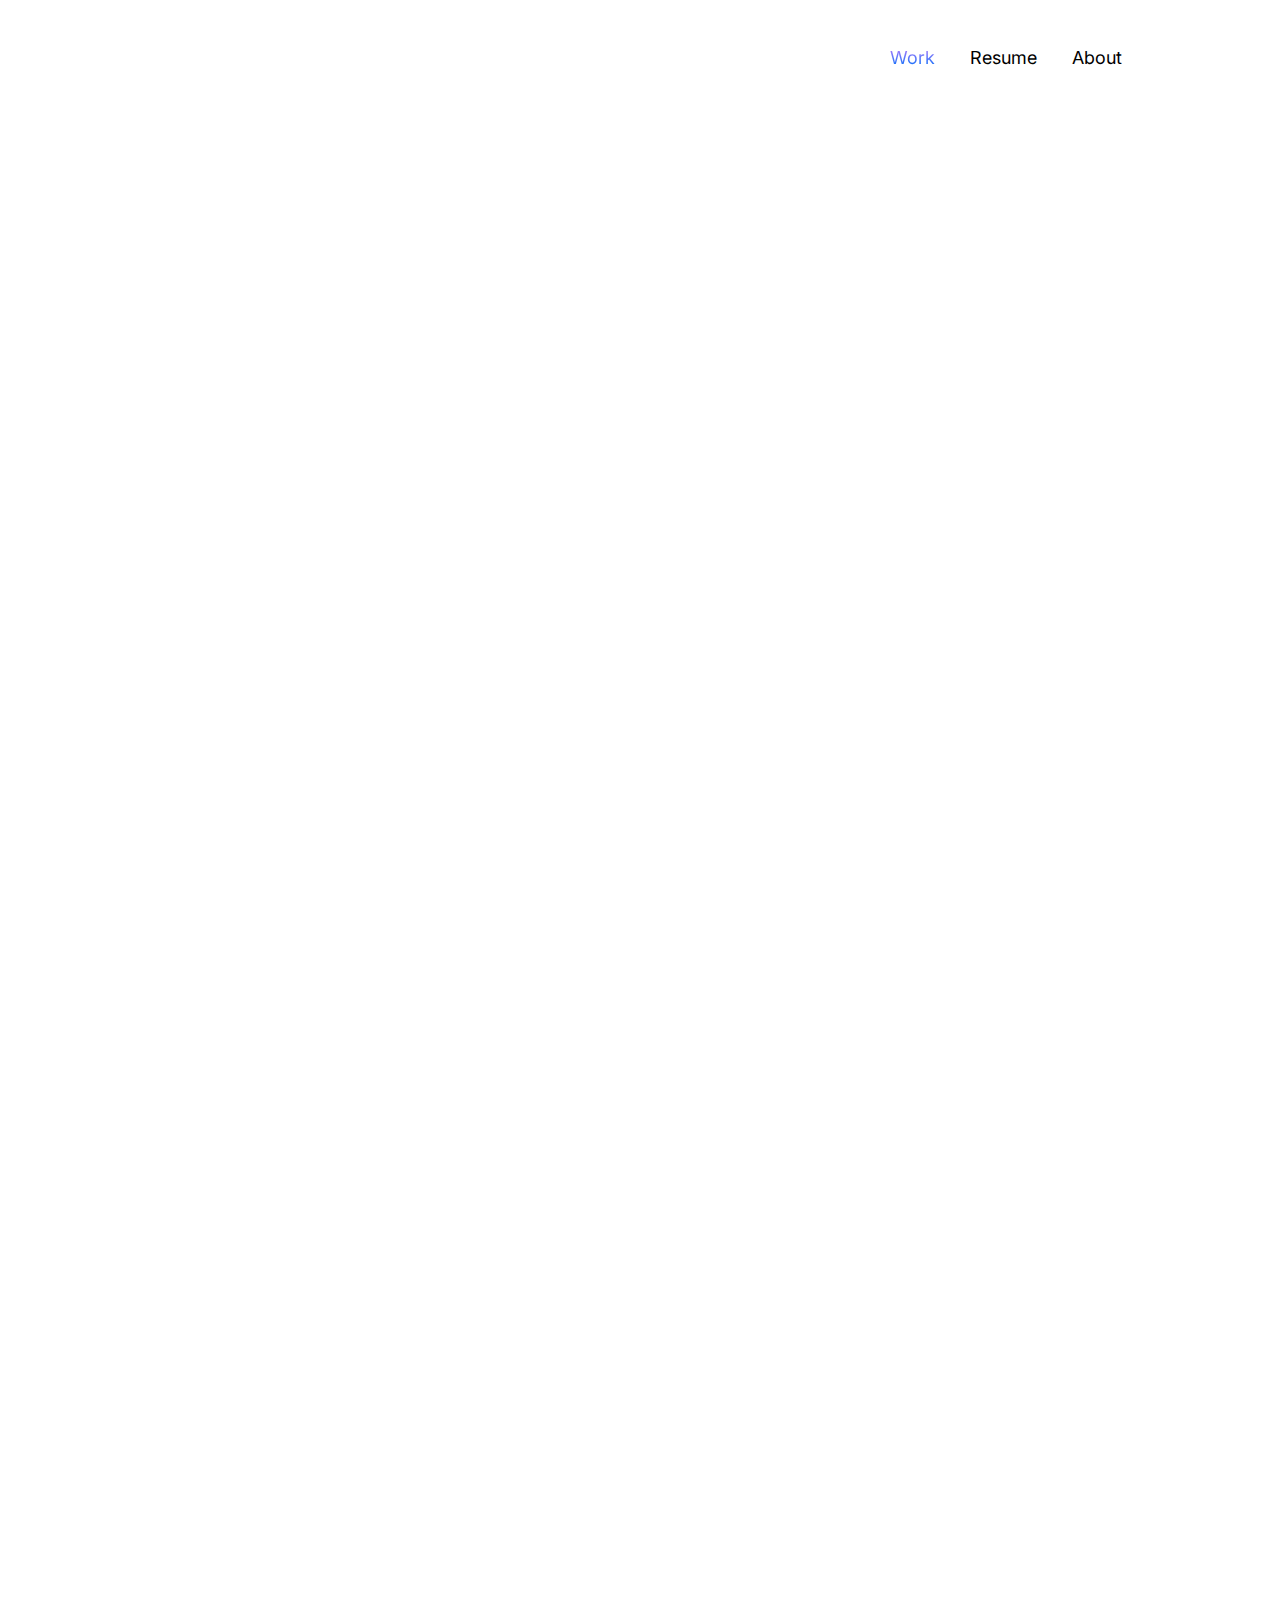
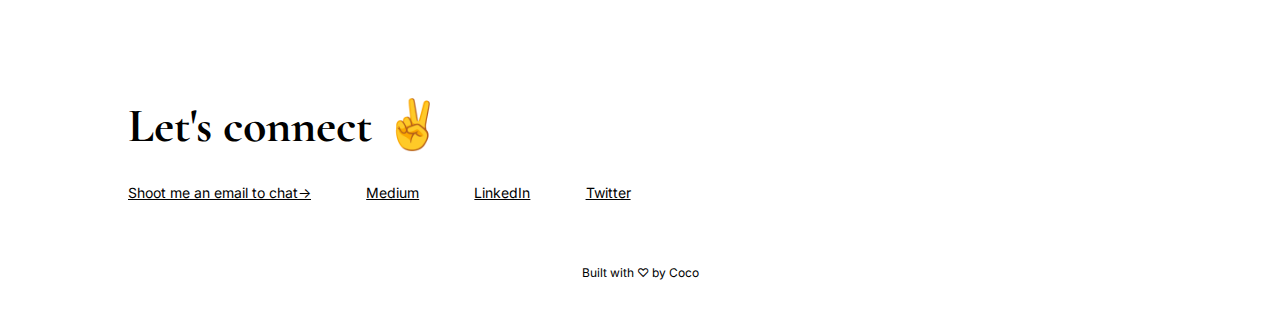
<file: index.html>
<!DOCTYPE html>
<html lang="en" dir="ltr">
  <head>
    <meta charset="utf-8">
    <meta name="viewport" content="width=device-width, initial-scale=1.0">
    <link rel="stylesheet" type="text/css" href="styles/site.css">
    <link rel="icon" type="image/png" href="assets/favicon.png">
    <!-- styling -->
    <link href='https://fonts.googleapis.com/css?family=Poppins' rel='stylesheet'>
    <link href='https://fonts.googleapis.com/css?family=Inter' rel='stylesheet'>
    <link rel="preconnect" href="https://fonts.gstatic.com">
    <link href="https://fonts.googleapis.com/css2?family=Cormorant+Garamond&display=swap" rel="stylesheet">


<!-- script -->
  <script src="https://d3js.org/d3.v5.min.js"></script>
    <script type="text/javascript" src="scripts/jquery-3.4.1.min.js"></script>
    <title>Kexin (Coco) Lou Portfolio</title>
  </head>
  <body>
    <header>
      <nav>
        <ul>
          <li><a href="index.html" class="active">Work</a></li>
          <li><a href="https://drive.google.com/file/d/1mbyfgyWyOI1SSSahzmKLrMURhKzPMpds/view?usp=drive_link">Resume</a></li>
          <li><a href="about.html">About</a></li>
        </ul>
      </nav>
    </header>

<main class="animated animatedFadeInUp fadeInUp">
  <br>
  <br>

  <div class="intro">
      <div class="intro-text">
        <h2> Hello, I am Coco. <span class="wave">👋</span></h2>
        <script type="text/javascript" src="scripts/typewriter.js"></script>
        <p>I translate ideas into engaging experiences that connect business goals with customers’ needs through storytelling.</p>
        <p>Crafting user-centric experience @ Microsoft &#127793;</p>
        <p>Discover my work about <a href="" class="typewrite" data-period="2000" data-type='[ "user acquisition", "product growth", "next-gen productivity tools"]'></a></p>
      </div>
      <img src="assets/intro-doodle.png" class="small_img" alt="doodle">
      </div>

  <br>

  <!-- row 1 -->
  <ul class="thumbnail-grid">
    <!-- project 1 -->
    <div class="container-left">
      <a href="copilot-acquisition.html" class="project">
          <img class="thumbnail" src="assets/thumbnail/copilot-thumbnail.png" alt="Copilot">
        <div class="proj_descript">
          <h3>Copilot Acquisition</h3>
          <h4>Design, Research, Strategy | July 2023 - Present</h4>
          <p>Zero to one Copilot upsell and acquisition strategies</p>
      </div>
    </div>
      <!-- project 2 -->
      <div class="container-right">
        <a href="m365-acquisition.html" class="project">
            <img class="thumbnail" src="assets/thumbnail/m365-thumbnail.png" alt="Microsoft 365">
          <div class="proj_descript">
            <h3>Microsoft 365 Upsell</h3>
            <h4>Design, Research, Strategy | Mar 2022 - Present</h4>
            <p>Microsoft 365 acquisition strategies, brand awareness education</p>
        </div>
      </div>

  </ul>

  <!-- row 2 -->
  <ul class="thumbnail-grid">
    <!-- project 3 -->
    <div class="container-left">
      <a href="dynamic-ui.html" class="project">
          <img class="thumbnail" src="assets/thumbnail/dynamicui-thumbnail.png" alt="Dynamic UI">
        <div class="proj_descript">
          <h3>Reimgaine Modern Productivity Tool </h3>
          <h4>Visual, Prototype, Vision | Oct 2023</h4>
          <p>Adapting our component to customer needs across Microsoft 365 suite</p>
      </div>
    </div>
      <!-- project 4 -->
      <div class="container-right">
        <a href="microsoft-internship.html" class="project">
            <img class="thumbnail" src="assets/thumbnail/microsoft-thumbnail.png" alt="Microsoft Internship">
          <div class="proj_descript">
            <h3>Microsoft Internship</h3>
            <h4>UX Design Intern | Summer 2021</h4>
            <p>Help Microsoft 365 new users get the most out of their subscriptions</p>
        </div>
        </a>
      </div>
  </ul>

  <br>

</main>


<!-- back to top -->
<button onclick="topFunction()" id="myBtn" type="button" name="button" style="display:block">&#8593;</button>
  <script src="scripts/scrolltop.js"></script>

<footer>
<h2>Let's connect &#9996;</h2>
<p class="contact">
  <a href="mailto:kl824@cornell.edu?subject=Hello">Shoot me an email to chat&#8594;</a>
  <a href="https://medium.com/@kl824">Medium</a>
  <a href="https://www.linkedin.com/in/kexin-coco-lou-573583138/">LinkedIn</a>
  <a href="https://twitter.com/kexinlou99">Twitter</a>
</p>
<br>
<p class="footnote">Built with ♡ by Coco</p>
</footer>
  </body>
</html>
</file>
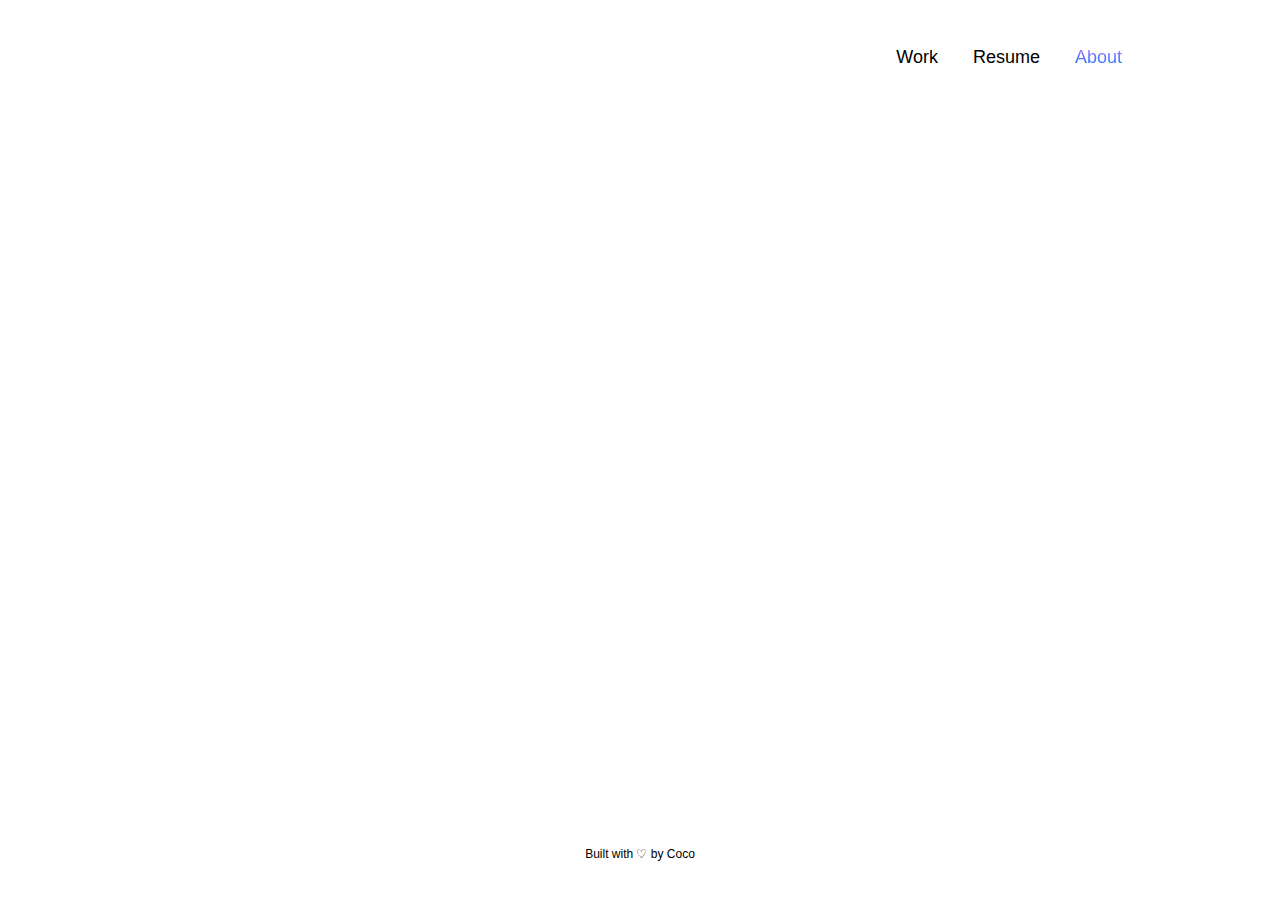
<file: about.html>
<!DOCTYPE html>
<html lang="en" dir="ltr">
  <head>
    <meta charset="utf-8">
    <meta name="viewport" content="width=device-width, initial-scale=1.0">
    <link rel="stylesheet" type="text/css" href="styles/site.css">
    <link rel="icon" type="image/png" href="assets/favicon.png">
    <!-- styling -->
    <link href='https://fonts.googleapis.com/css?family=Poppins' rel='stylesheet'>
    <link rel="preconnect" href="https://fonts.gstatic.com">
    <link href="https://fonts.googleapis.com/css2?family=Cormorant+Garamond&display=swap" rel="stylesheet">


<!-- script -->
  <script src="https://d3js.org/d3.v5.min.js"></script>
    <script type="text/javascript" src="scripts/jquery-3.4.1.min.js"></script>
    <title>Kexin (Coco) Lou Portfolio</title>
  </head>
  <body>
    <header>
      <nav>
        <ul>
          <li><a href="index.html">Work</a></li>
          <li><a href="https://drive.google.com/file/d/1nQSWFPr5CbkCXzYKeKAHpp2pY6eLo6oN/view?usp=sharing">Resume</a></li>
          <li><a href="about.html"  class="active">About</a></li>
        </ul>
      </nav>
    </header>

<main class="animated animatedFadeInUp fadeInUp">
  <div class="about-content">
    <figure>
        <img class="about-img" src="assets/about.jpg" alt="Kexin Lou">
        <figcaption>📸 in Honolulu, Hawaii</figcaption>
    </figure>

    <div class="about">
      <h3>Aloha! <span class="wave">👋</span></h3>
      <p>Nice to meet you! I'm a designer at Microsoft Office Growth team with 2+ yoe in user acquisition, product growth and monetization. Prior joining Microsoft, I graduated from Cornell University with a B.S. and Master's in Information Science (concentration in data science and UX). </p>
      <p>I started as a pre-law major in college and fell in love with design after taking a product design class. I find joy in designing digital experience that solves challenging problems and drives business impact.</p>
      <p>When I am not iterating on Figma, you can find me experiment new recipes, work out, and explore the beautiful nature in the Pacific Northwest. </p>
      <p>Feel free to reach me out at kl824@cornell.edu and grab (virtual) coffee with me!</p>
      <div class="about-contact">
        <a href="index.html">view projects</a>
        <a href="https://drive.google.com/file/d/1nQSWFPr5CbkCXzYKeKAHpp2pY6eLo6oN/view?usp=sharing">view resume</a>
      </div>
    </div>

  </div>
</main>


<!-- back to top -->
<button onclick="topFunction()" id="myBtn" type="button" name="button" style="display:block">&#8593;</button>
  <script src="scripts/scrolltop.js"></script>
  <footer>
  <p class="footnote">Built with ♡ by Coco</p>
  </footer>
  </body>
</html>
</file>
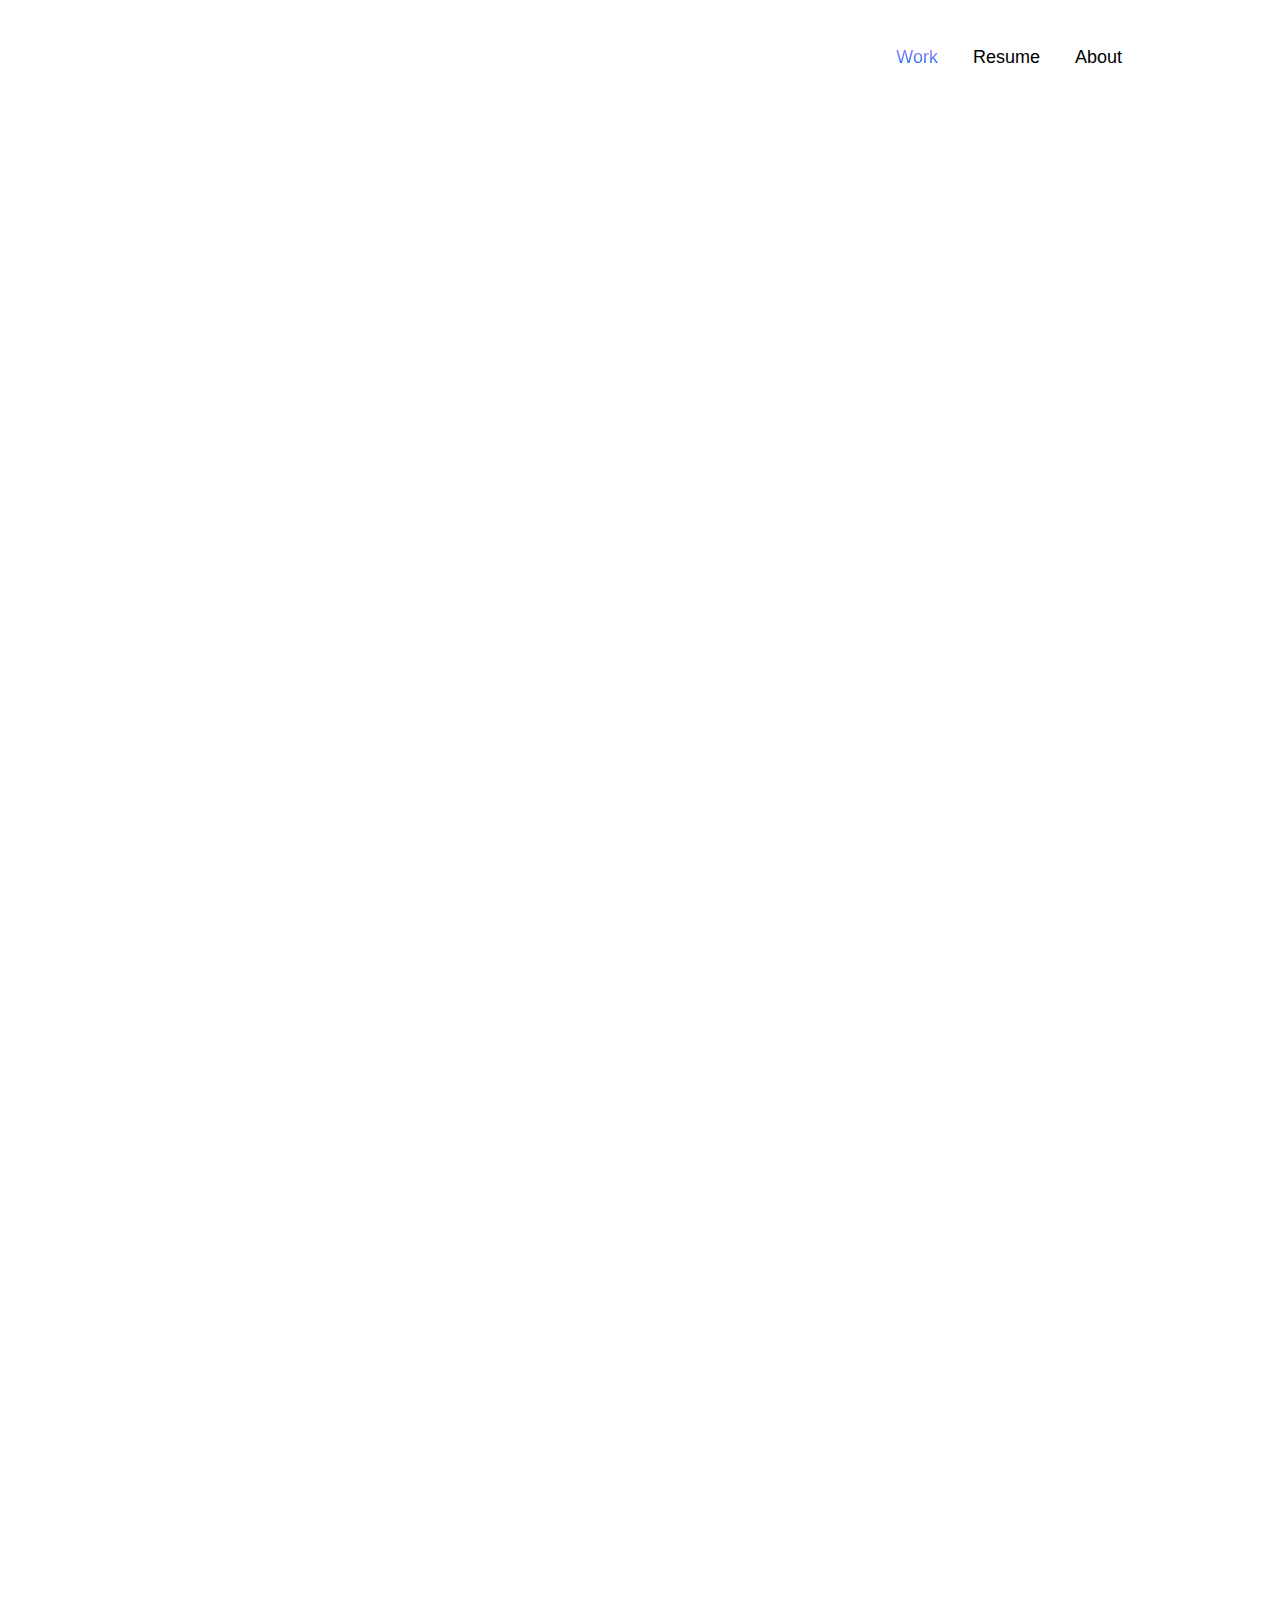
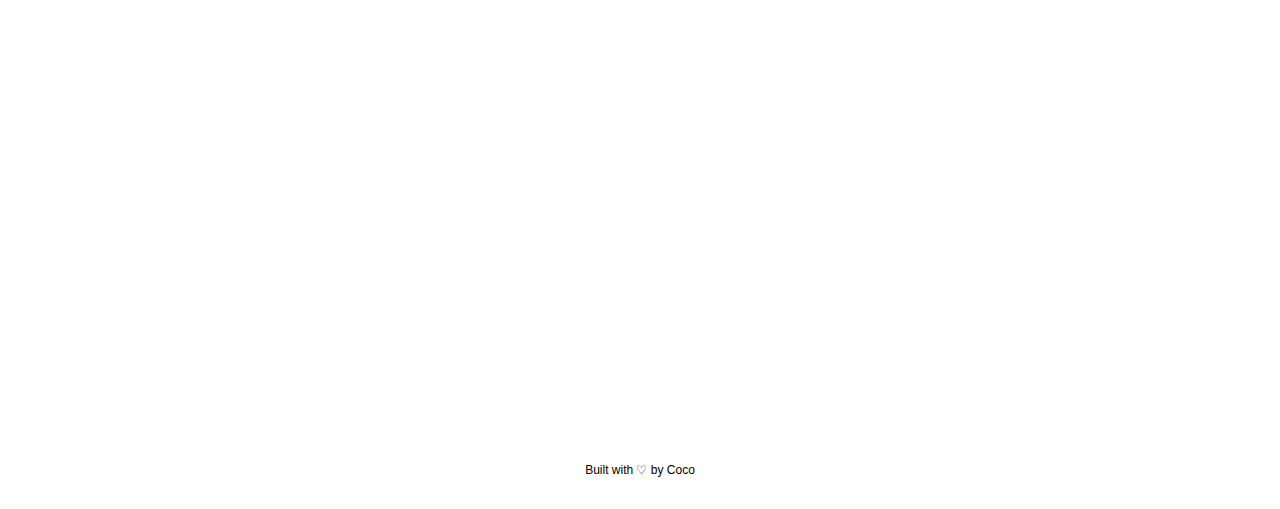
<file: fitm8.html>
<!DOCTYPE html>
<html lang="en" dir="ltr">
  <head>
    <meta charset="utf-8">
    <meta name="viewport" content="width=device-width, initial-scale=1.0">
    <link rel="stylesheet" type="text/css" href="styles/site.css">
    <link rel="icon" type="image/png" href="assets/favicon.png">
    <link href='https://fonts.googleapis.com/css?family=Poppins' rel='stylesheet'>
    <link href="https://fonts.googleapis.com/css2?family=Caveat&display=swap" rel="stylesheet">
    <title>Fit.M8 - Kexin (Coco) Lou Portfolio</title>
  </head>
  <body>
    <header>
      <nav>
        <ul>
          <li><a href="index.html"  class="active">Work</a></li>
          <li><a href="https://drive.google.com/file/d/1nQSWFPr5CbkCXzYKeKAHpp2pY6eLo6oN/view?usp=sharing">Resume</a></li>
          <li><a href="about.html">About</a></li>
        </ul>
      </nav>
    </header>
    <main class="project_page animated animatedFadeInUp fadeInUp">
<div class="brief">
  <img src="assets/fitm8/cover.png" alt="cover image" class="brief_img">
  <div class="brief_txt_fit">
    <span class="accent-fit"><h1>Fit.M8</h1></span>
    <p><strong>Overview</strong>: I was a UX/UI design intern at Fit.M8, a social fitness app that helps college students stay fit in a supportive community.</p>
    <p><strong>Role</strong>: UX Design, UX Research, Visual Design</p>
    <p><strong>Tool Kits</strong>: Balsamiq, Figma</p>
    <p><strong>Timeline</strong>: Jun 2020 - Aug 2020 </p>
    <p><strong>Team</strong>: 4 programmers, 3 designers, 2 product managers</p>
    <p><strong> Outcome</strong>: shipped high-fi prototype &#127881;</p>

  </div>
</div>
<hr>
<br>
<h2>00. Project Summary</h2>
<div class="summary">
  <img src="assets/fitm8/outcome2.gif" alt="Solution" class="project_img_fit">
  <div class="summary_txt">
    <p><strong>Problem</strong></p>
    <p>College students want to stay motivated to work out and discover gym partners who share the same goals, habits and interests. However, their <span class="accent-fit">fitness network is small</span> and it’s easy to <span class="accent-fit">lose motivation</span> or accountability..</p>
    <br>
    <h3>How might we expand college students’ fitness network and keep them accountable? </h3>
    <br>
    <p><strong>Solution</strong></p>
    <p>A social fitness app that helps college students discover and work out with ideal gym partners.</p>
  </div>
</div>
<br>
<h2>01. Research</h2>
<p><strong>Surveys & User Interviews</strong> </p>
<p>To understand college students’ current problem with keeping up their workout routine, the design team sent over 100 surveys and conducted 20+ interviews. We collected responses and created an affinity diagram to synthesize our key insights.</p>
<img src="assets/fitm8/affinity-diagram.png" alt="Affinity Diagram" class="medium_img">
<br>
<img src="assets/fitm8/key-finding.png" alt="Key Finding" class="medium_img">
<br>
<p><strong>Competitive research</strong> </p>
<p>Then I looked into popular fitness apps in the current market and examined those apps in two dimensions - the degree of personalization and community belonging.  Most fitness apps are <span class="accent-fit">tedious to use</span> and <span class="accent-fit">don’t provide enough motivation</span> in a supportive community.</p>
<img src="assets/fitm8/competitive-analysis.png" alt="Market Research" class="medium_img">
<p><strong>Key insights</strong></p>
<ul>
  <li>Users want to hold themselves accountable by working out with others</li>
  <li>College students typically have small fitness network and have hard tie finding workout partners</li>
  <li>Users prefer working out with somone who share similar workout interests at same skill levels</li>
</ul>
<br>
<h2>02. Ideation</h2>
<p> <strong>Design goal</strong> </p>
<p>After we synthesized key insights from research, we defined our design goals:</p>
<h3>How might we make the discovering process efficient and fun?</h3>
<p><strong>User flow</strong></p>
<p>Before we turned our ideas into visual layouts, we first listed the features / functions thta should be included in the user flow to meet users; needs and our design goal.</p>
<img src="assets/fitm8/user-flow.png" alt="User Flow" class="medium_img">
<p><strong>Brainstorming</strong> </p>
<p>Then the design team held a design sprint session and we brainstomed  specific features to meet our design goal. And finally we narrowed down into three ideas —— </p>
<img src="assets/fitm8/low-fi.png" alt="Low fidelity" class="large_img">
<br>
<h2>03. Iterations & Testing</h2>
<p>To validate which idea would be best to meet users’ needs, I turned  low-fi sketches into mid-fi wireframes and conducted usability testing sessions.</p>
<p class="accent-fit">i. Search (filter / keywords)</p>
<p>The search method is very straightforward. Users can select tags or type certain keywords to search for other users who fit the filters. However, most users suggested that the experience is quite tedious and they don’t really know what to search.</p>
<img src="assets/fitm8/option1.png" alt="Search" class="large_img">
<p class="accent-fit">ii. Swipe to like</p>
<p>Since most users said plain search is arbitary, we decided to think of a more engaging way. Inspired by Tinder, we made the discovery process like a matching game. During user testing, users have conflicting opinions - some of them said it’s really cooool but others expressed their concerns that the chance of matching the right one is slim.</p>
<img src="assets/fitm8/option2.png" alt="Swipe to like" class="medium_img">
<p class="accent-fit">iii. Curated recommendation</p>
<p>Then we came to the third idea. After users complete the onboarding surveys, they can explore on the discovery page which incorporates both search / filter feature and also a customized feed that the algorithm picks the best matches for users.</p>
<img src="assets/fitm8/option3.png" alt="Curated recommendation" class="medium_img">
<p><strong>Final decision</strong></p>
<p>We ruled out the first option and narrowed down on the last two design. To better decide, we conducted another round of user interviews and deliberated our findings and thoughts with the whole team. We eventually decided to go for the last option - <span class="accent-fit">curated recommendation</span> for several reasons:</p>
<ul>
  <li>As a social fitness app, our end goal is to help users <span class="accent-fit">find the “right” gym partners</span> rather than meeting A LOT OF people</li>
  <li>People enjoy “swiping” because they can view many profiles in short time but that doesn’t align with our goal</li>
  <li>Users like <span class="accent-fit">information-driven</span> feed rather than visual-driven</li>
</ul>
<img src="assets/fitm8/final-decision.png" alt="Final Decision" class="medium_img">
<br>
<h2>04. Prototype</h2>
<iframe style="border: 1px solid rgba(0, 0, 0, 0.1);" width="800" height="600" src="https://www.figma.com/embed?embed_host=share&url=https%3A%2F%2Fwww.figma.com%2Ffile%2FRKfEXfliHP3Ce8h03vvKmX%2FGym-Partner-Discovery%3Fnode-id%3D0%253A1" allowfullscreen></iframe>
<br>
<br>
<h2>05. Reflection</h2>
<p>As a fitness enthusiast, I am deeply drawn to the idea of building a social fitness app that helps users stay fit by connecting them with friends who exercise. During my internship at Fit.M8, I applied what I learned in classes such as user research,  UX/UI design and user testing in practice and witnessed the evolvement from a scratch idea to a final polished prototype within two months.</p>
<p>I learned how to adjust product features based on valuable user feedback, make trade-offs to bridge the team’s vision and users’ needs, and effectively communicate with developers and PMs to successfully deliver the final product.</p>
<p>Due to Non-Disclosure Agreement, I cannot disclose the full project here. Please <a href="mailto:kl824@cornell.edu?subject=Hello"><span class="accent-fit">contact me</span></a>
 if you are interested in learning more. You can always find out more information on Fit.M8’s <a href="https://www.fitm8app.com/"><span class="accent-fit">website</span></a> and <a href=" https://www.instagram.com/fit.m8.app/"><span class="accent-fit">Instagram</span></a>.</p>
<br>
<br>
<a href="index.html">view other projects</a>
    </main>
    <!-- back to top -->
    <button onclick="topFunction()" id="myBtn" type="button" name="button" style="display:block">&#8593;</button>
    <script src="scripts/scrolltop.js"></script>
    <footer>
    <p class="footnote">Built with ♡ by Coco</p>
    </footer>
  </body>
</html>
</file>
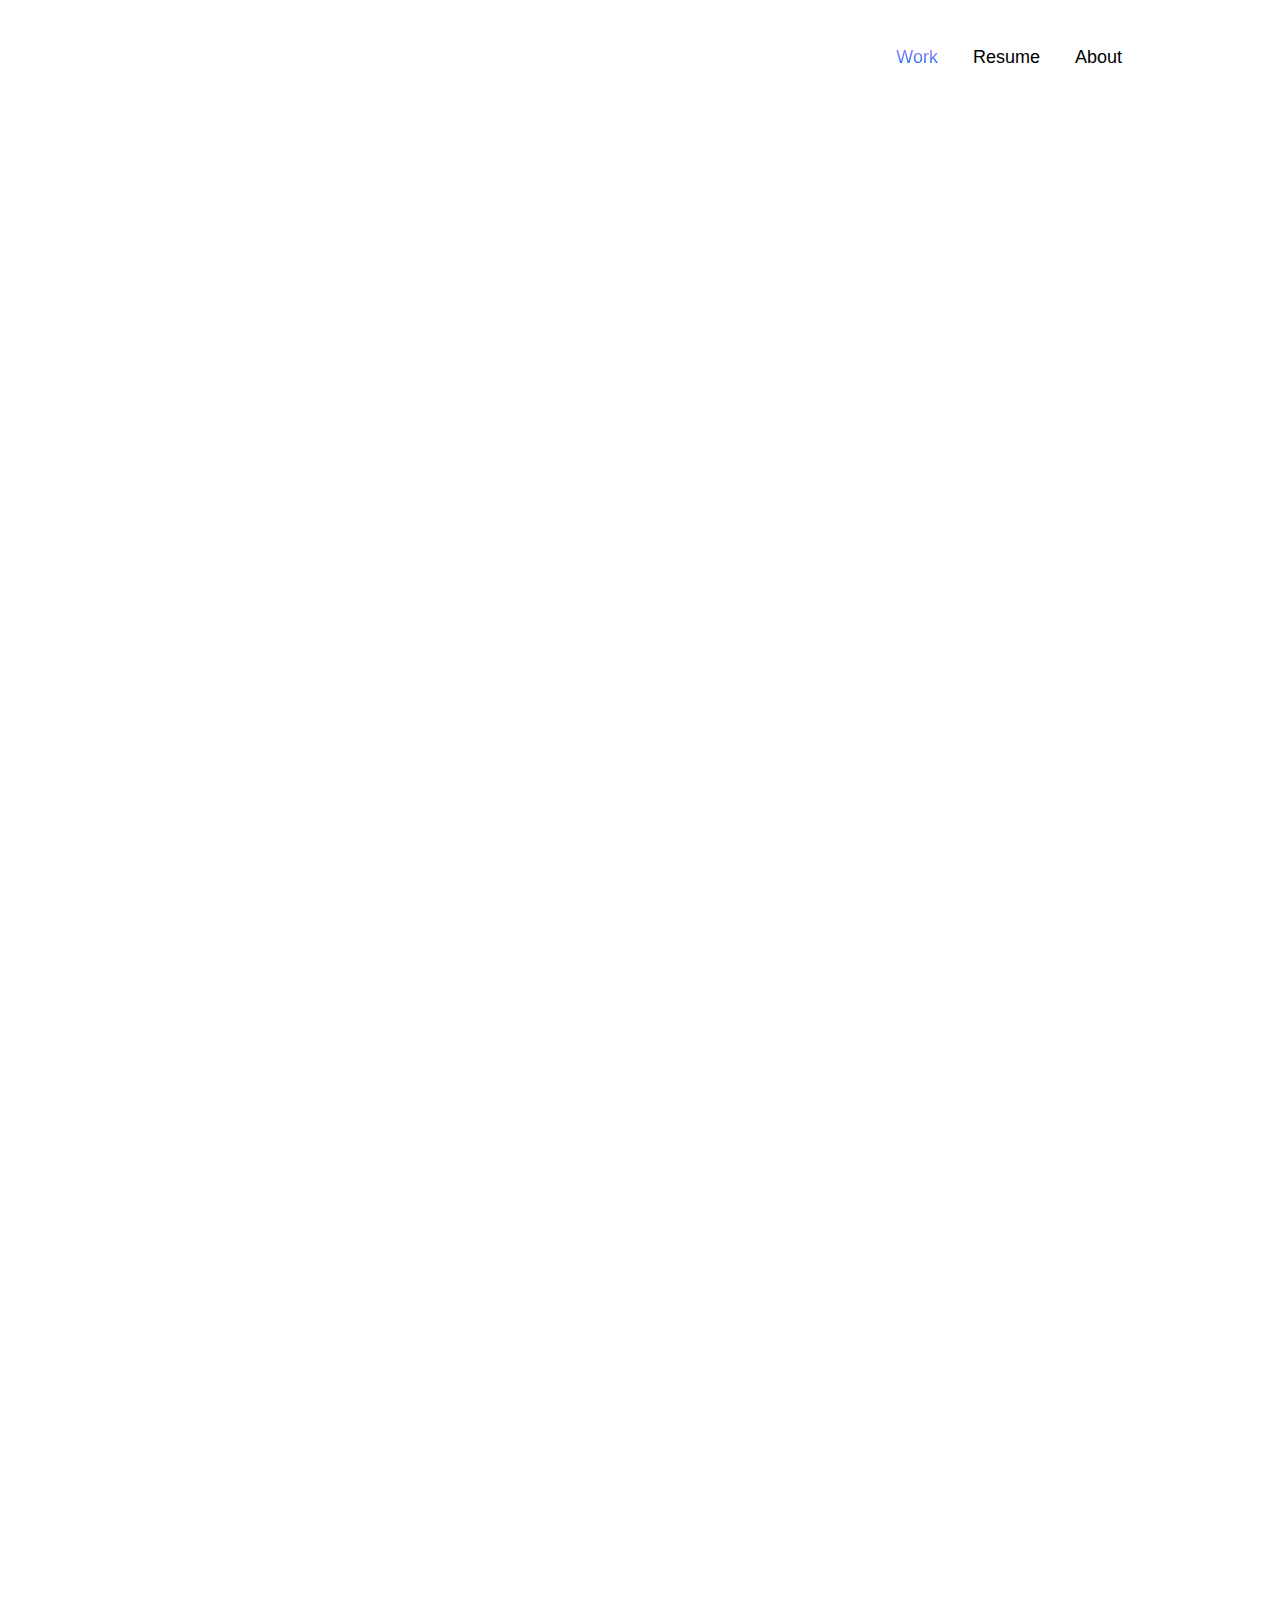
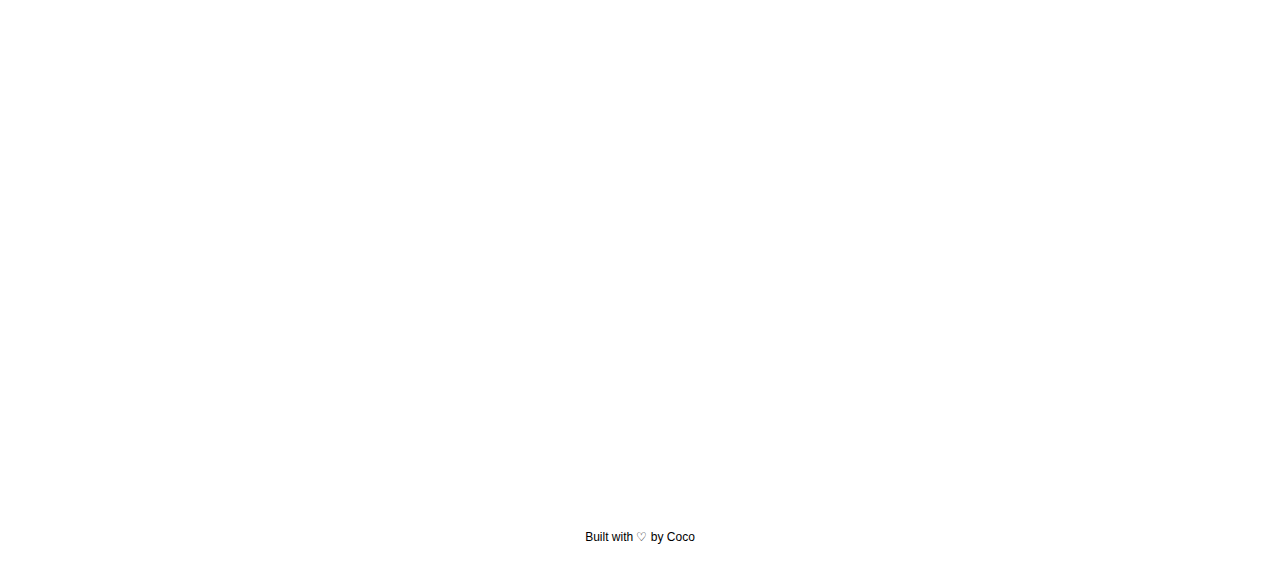
<file: google-design-challenge.html>
<!DOCTYPE html>
<html lang="en" dir="ltr">
  <head>
    <meta charset="utf-8">
    <meta name="viewport" content="width=device-width, initial-scale=1.0">
    <link rel="stylesheet" type="text/css" href="styles/site.css">
    <link rel="icon" type="image/png" href="assets/favicon.png">
    <link href='https://fonts.googleapis.com/css?family=Poppins' rel='stylesheet'>
    <link href="https://fonts.googleapis.com/css2?family=Caveat&display=swap" rel="stylesheet">
    <title>Google Design Challenge - Kexin (Coco) Lou Portfolio</title>
  </head>
  <body>
    <header>
      <nav>
        <ul>
          <li><a href="index.html" class="active">Work</a></li>
          <li><a href="https://drive.google.com/file/d/1nQSWFPr5CbkCXzYKeKAHpp2pY6eLo6oN/view?usp=sharing">Resume</a></li>
          <li><a href="about.html">About</a></li>
        </ul>
      </nav>
    </header>
    <main class="project_page animated animatedFadeInUp fadeInUp">
<div class="brief">
  <img src="assets/google-design-challenge/cover.png" alt="cover image" class="brief_img">
  <div class="brief_txt">
    <span class="accent-google"><h1>Google Design Challenge</h1></span>
    <p><b>Overview</b>: This is a case study I did as a part of Google’s recruiting process. The prompt was to design an experience that allows mentors and mentees to discover each other and help new students adjust to campus life.</p>
    <p><strong>Role</strong>: Individual Project (UX Design, UX Research, Visual Design) </p>
    <p><strong>Tool Kits</strong>: Figma, InVision</p>
    <p><strong> Timeline</strong>: ~1 week </p>
    <p><strong> Outcome</strong>: passed the design challenge &#127881;</p>

  </div>
</div>
<hr>
<br>
<h2>00. Project Summary</h2>
<div class="summary">
  <img src="assets/google-design-challenge/find-mentor.gif" alt="Mentorship Matching" class="project_img">
  <div class="summary_txt">
    <p><strong>Problem</strong></p>
    <p>New students want to connect with experienced students to better navigate college life. They struggle about matching up with <span class="accent-google">random mentors</span> and <span class="accent-google">end up not keeping in touch</span> with mentors.</p>
    <h3>How might we create an experience to connect best-fit students and enhance long-term mentorship?</h3>
    <p><strong>Solution</strong></p>
    <p>A mentorship program with mobile app that:</p>
    <ul>
      <li>matches mentee with mentors based on mutual interests</li>
      <li>recommendw mentorship bonding events</li>
      <li>suggests personal invitations</li>
    </ul>
  </div>
</div>
<br>
<h2>01. Research</h2>
<p><strong>Understanding the problem</strong> </p>
<p>In order to understand new students’ needs for a mentor and experienced students’ thoughts, I sent out a preliminary survey asking students at Cornell about their journey to find a mentor /mentee.  I collected 35 responses and conducted ~5 in person interviews to learn users’ needs and design goals.</p>
<img src="assets/google-design-challenge/user-research.png" alt="user research" class="medium_img">
<br>
<p><strong>Competitive research</strong> </p>
<p>i. How current new students get connected with a mentor? </p>
<p>At the beginning of the school year, I always received tons of emails from school organizations asking students to sign up for mentorships. School orgs and clubs reach out to students with the same major and send out a <span class="accent-google"> Google form</span> asking for personal preference. Then you will be assigned a mentor / mentee. However, it’s a <span class="accent-google">blind date</span> and not everyone can get the mentor that best fits them.</p>
<img src="assets/google-design-challenge/google-form.png" alt="Google Form" class="small_img">
<p>ii. How mentors and mentees stay connected?</p>
<p>At school, many clubs and orgs publish their events and invite students on <span class="accent-google">Facebook Event</span> page. However, Facebook Event thread is <span class="accent-google">overwhelming</span> for new students to discover events that are tailored towards mentorship bonding.</p>
<img src="assets/google-design-challenge/facebook-event.png" alt="Facebook Event" class="small_img">
<br>
<h2>02. Ideation</h2>
<p>After I identified users’ needs and problems with current solution, I brainstormed several features to address user concerns one by one.</p>
<img src="assets/google-design-challenge/ideation.png" alt="Ideation" class="medium_img">
<p><strong>User flow</strong> </p>
<img src="assets/google-design-challenge/user-flow.png" alt="User flow" class="large_img">
<br>
<h2>03. Design</h2>
<p><strong>Low-fi wireframes</strong></p>
<p>I decided to sketch some low fidelity wireframes and test my initial ideas with friends. </p>
<img src="assets/google-design-challenge/low-fi.png" alt="Low-fi wireframes" class="large_img">
<p><strong>Design iterations</strong></p>
<p><strong>i. Matching process: two way selection or algorithm-based matching?</strong></p>
<p>I decided to go with version 2 as the matching process is more efficient and better satisfies users’ needs.</p>
<img src="assets/google-design-challenge/version1.png" alt="Version 1" class="large_img">
<img src="assets/google-design-challenge/version2.png" alt="Version 2" class="large_img">
<p><strong>ii. How to better stay connected</strong></p>
<p>I decided to go with version 2 as mentoring experience will be more engaging. The homepage not only has a free space to express but also displays cute badges to enhance relationships.</p>
<img src="assets/google-design-challenge/version3.png" alt="Version 3" class="large_img">
<br>
<h2>04. Prototype</h2>
<iframe style="border: 1px solid rgba(0, 0, 0, 0.1);" width="800" height="600" src="https://www.figma.com/embed?embed_host=share&url=https%3A%2F%2Fwww.figma.com%2Fproto%2FCbcNzMdhV6oiZdMynlxHu0%2FGoogle-Design-Challenge%3Fnode-id%3D117%253A31%26viewport%3D-324%252C-258%252C0.5760270953178406%26scaling%3Dcontain" allowfullscreen></iframe>
<br>
<br>
<h2>05. Reflection</h2>
<p>Due to time constraint, I designed the most important features to stay connected. In the future, I would like to add more social aspects to the app such as building a family system. A family system will let new students meet their mentors’ mentors and connect them with more experienced students and give them a sense of belonging. Mentees are also more willing to contribute back to the community when they become experienced students at school in the future.</p>
<br>
<br>
<a href="index.html" class="link">view other projects</a>
    </main>
    <!-- back to top -->
    <button onclick="topFunction()" id="myBtn" type="button" name="button" style="display:block">&#8593;</button>
    <script src="scripts/scrolltop.js"></script>
    <footer>
    <p class="footnote">Built with ♡ by Coco</p>
    </footer>
  </body>
</html>
</file>
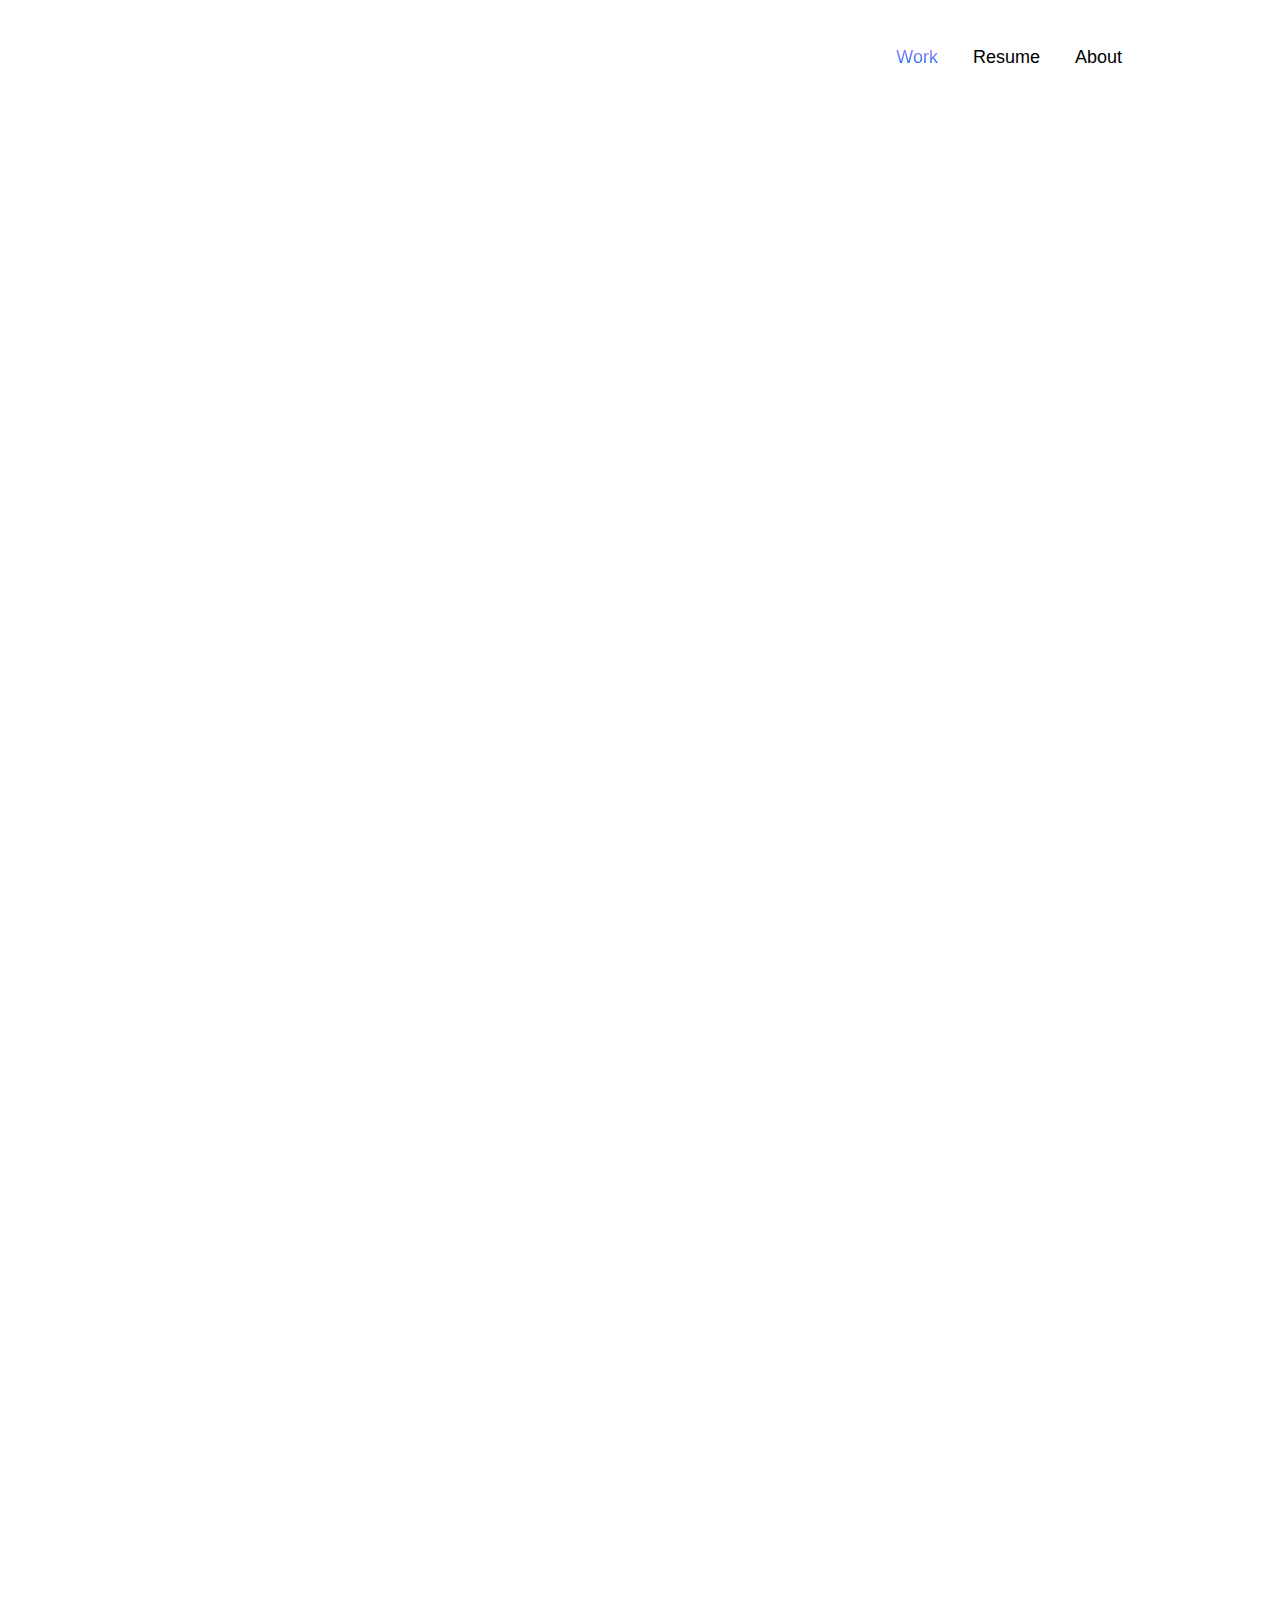
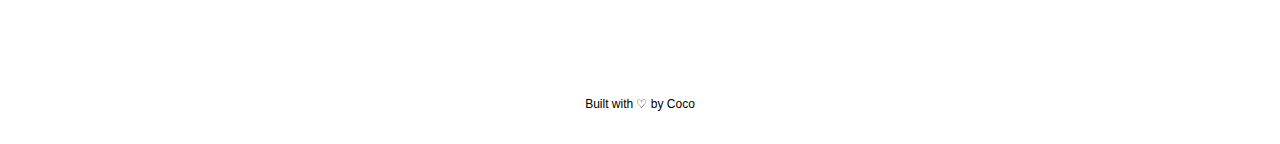
<file: microsoft-internship.html>
<!DOCTYPE html>
<html lang="en" dir="ltr">
  <head>
    <meta charset="utf-8">
    <meta name="viewport" content="width=device-width, initial-scale=1.0">
    <link rel="stylesheet" type="text/css" href="styles/site.css">
    <link rel="icon" type="image/png" href="assets/favicon.png">
    <link href='https://fonts.googleapis.com/css?family=Poppins' rel='stylesheet'>
    <link href="https://fonts.googleapis.com/css2?family=Caveat&display=swap" rel="stylesheet">
    <title>Microsoft Internship 2021 - Kexin (Coco) Lou Portfolio</title>
  </head>
  <body>
    <header>
      <nav>
        <ul>
          <li><a href="index.html" class="active">Work</a></li>
          <li><a href="https://drive.google.com/file/d/1mbyfgyWyOI1SSSahzmKLrMURhKzPMpds/view?usp=drive_link">Resume</a></li>
          <li><a href="about.html">About</a></li>
        </ul>
      </nav>
    </header>
    <main class="project_page animated animatedFadeInUp fadeInUp">
<div class="brief">
  <!-- <img src="assets/microsoft/cover.png" alt="cover image" class="brief_img"> -->
  <div class="brief_txt">
  <h1>Microsoft Design Internship</h1>
    <p><b>Overview</b>: Over the summer, I designed Microsoft 365 new users onboarding experience on Microsoft’s FUEL Growth & User Lifecycle team. The goal for my project is to help new users get the most out of their subscription.</p>
    <p><strong>Role</strong>: UX Design Intern </p>
    <p><strong>Tool Kits</strong>: Figma, Photoshop, UserTesting.com</p>
    <p><strong> Timeline</strong>: 12 week </p>

  </div>
</div>
<br>
<h2>00. Project Overview</h2>
    <p>In summer 2021, I interned at Microsoft’s FUEL Growth & User Lifecycle team. My project is about to design an onboarding experience for Microsotf 365 new users.  On a high level, I worked on defining the problem statement, doing user research, ideating design solutions, conducting usability testing, and collaborated with the cross-functional team with PM and researchers on product strategy. While I can’t disclose the details of my project due to NDA, feel free to contact me if you would like to learn more!</p>
<br>
<h2>01. Key Takeaway</h2>
<p>This is definitely a memorable summer. I learned, grew, and absorbed as much as I can from this experience. Despite the internship was virtual, I still got chances to meet amazing designers and made connections with them. Here are some biggest takeaways from my internship. </p>
<p class="accent"><strong>Build work on others</strong> </p>
<p>Working in a big tech company like Microsoft, I was surrounded by talented people. It’s extremely important to build my work on others’ work, listen to their feedback and always seek out for different perspectives. During my internship, I proposed the problem statement and hypothesis based on past researches and also ideated the design solution on others’ onboarding work. </p>
<p class="accent"><strong>Over-communicate</strong> </p>
<p>Remote work could be challenging, especailly with cross-functional partners. Always over-communicate to bring clarity and learn from each other. I collaborated with a senior PM and also synced with researchers for feedback and updates throughout the internship. Being a good designer doesn’t just mean to be pixel perfect but also how to comunicate my ideas and thoughts clearly and explain the rationale behind each design decision.</p>
<p class="accent"><strong>Explore, immerse, and learn</strong> </p>
<p>Microsoft has its own design system Fluent. While it’s handy to take components and design patterns from the existing design system, I tried not to limit myself and go wild at the beginning. Exploring other designs is a great way to improve my visual design skills and also think out of box. Other than design skills, Microsoft has so many exciting opportunities. I also participated in an intern co-creation project and connected with other interns and designers.</p>
<br>
    </main>
    <!-- back to top -->
    <button onclick="topFunction()" id="myBtn" type="button" name="button" style="display:block">&#8593;</button>
    <script src="scripts/scrolltop.js"></script>
    <footer>
    <p class="footnote">Built with ♡ by Coco</p>
    </footer>
  </body>
</html>
</file>
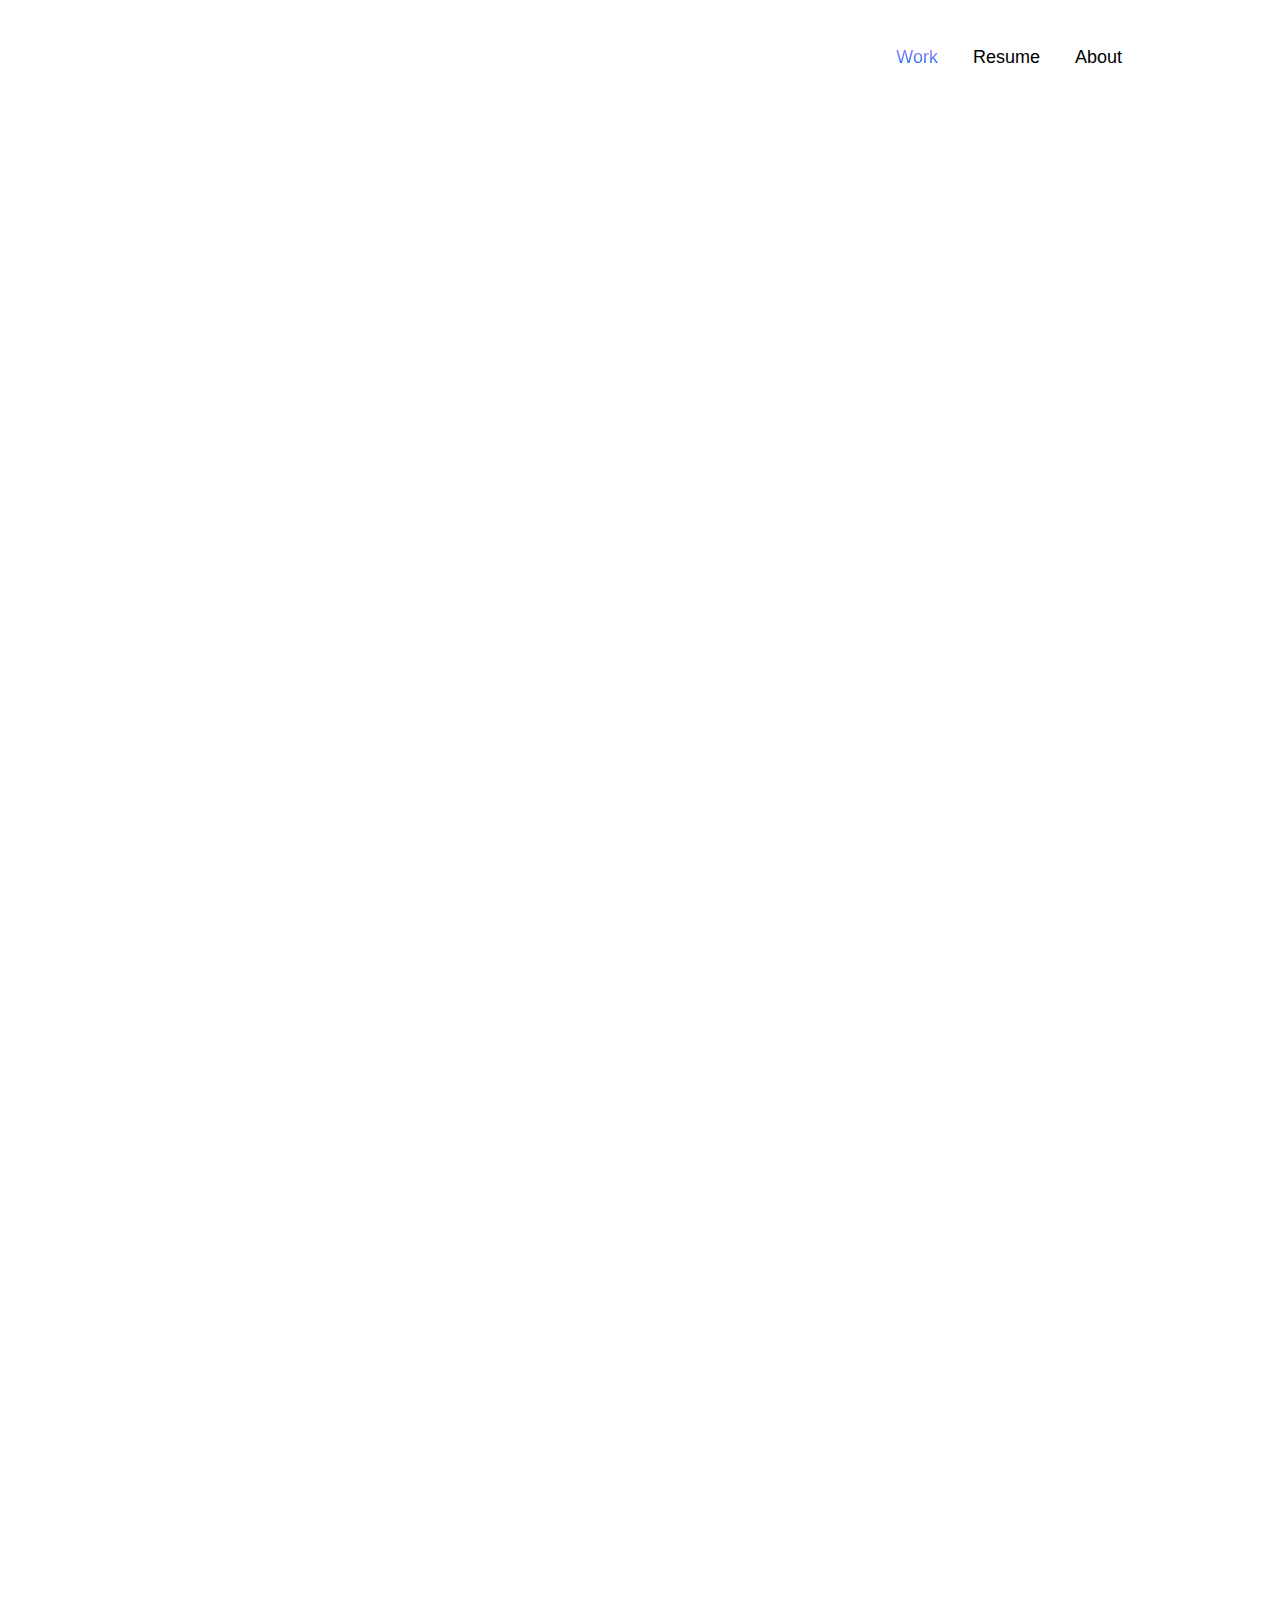
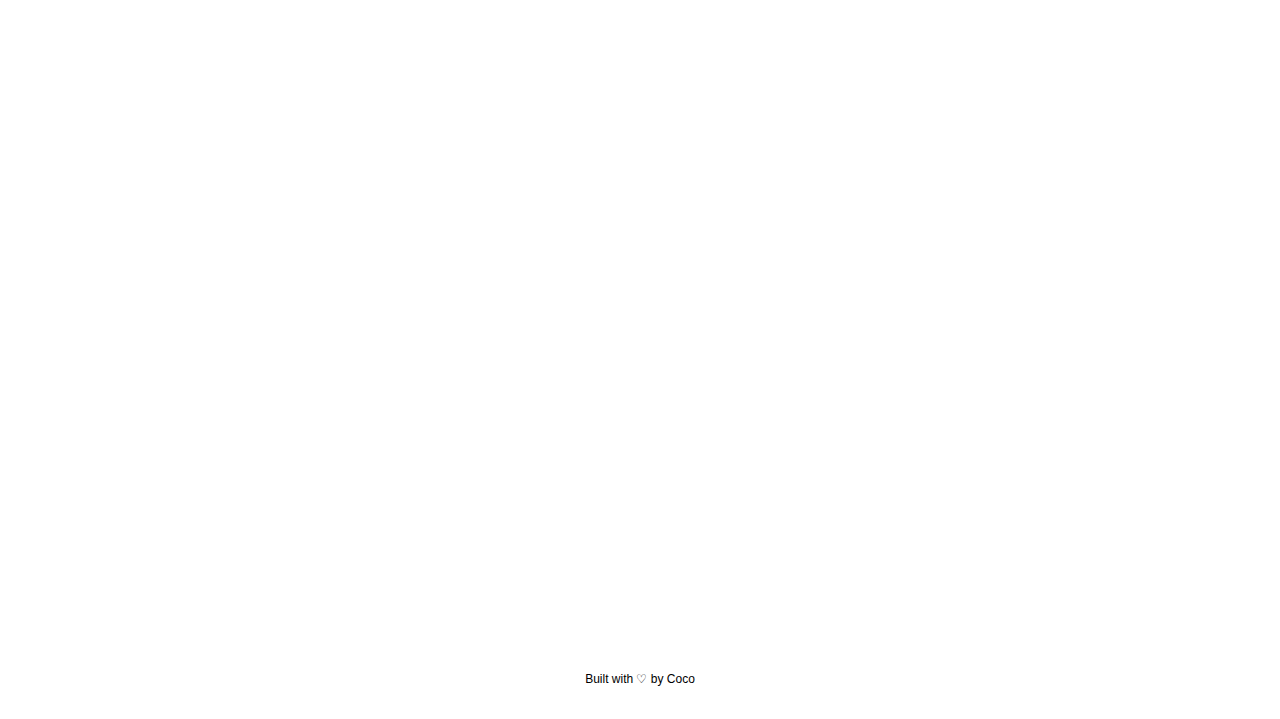
<file: nightwatch.html>
<!DOCTYPE html>
<html lang="en" dir="ltr">
  <head>
    <meta charset="utf-8">
    <meta name="viewport" content="width=device-width, initial-scale=1.0">
    <link rel="stylesheet" type="text/css" href="styles/site.css">
    <link rel="icon" type="image/png" href="assets/favicon.png">
    <link href='https://fonts.googleapis.com/css?family=Poppins' rel='stylesheet'>
    <link href="https://fonts.googleapis.com/css2?family=Caveat&display=swap" rel="stylesheet">
    <title>The Night Watch - Kexin (Coco) Lou Portfolio</title>
  </head>
  <body>
    <header>
      <nav>
        <ul>
          <li><a href="index.html" class="active">Work</a></li>
          <li><a href="https://drive.google.com/file/d/1nQSWFPr5CbkCXzYKeKAHpp2pY6eLo6oN/view?usp=sharing">Resume</a></li>
          <li><a href="about.html">About</a></li>
        </ul>
      </nav>
    </header>
    <main class="project_page animated animatedFadeInUp fadeInUp">
<div class="brief">
  <img src="assets/game/cover.png" alt="cover image" class="brief_img_laptop">
  <div class="brief_txt">
    <span class="accent-game"><h1>The Night Watch</h1></span>
    <p><b>Overview</b>: This is a semester-long project I did for Game Design course, mainly responsible for designing game experience, UI components, interfaces, character and animation.</p>
    <p><strong>Role</strong>: UX Design, Graphic Design  </p>
    <p><strong>Tool Kits</strong>: Figma, Photoshop, Illustrator, FinalCutPro</p>
    <p><strong> Timeline</strong>: Feb 2020 - May 2020 (remote since Mar)</p>
    <p><strong> Team</strong>: 5 programmers, 3 designers</p>
  </div>
</div>
<hr>
<br>
<h2>00. Prologue</h2>
<p>The bustling city of Wuffalo has only one problem: art theft rates are going through the roof... Things may look grim, but fortunately,<span class="accent-game"> THE DOGS ARE IN THE HAUS</span>. Plan defenses to secure the museum and protect the museum’s precious artifacts of the past.</p>
<p>Take the role of head of security and strategically place guards during the day to catch art thieves at night. The flashlights of the guards will reveal the thieves, but will you be fast enough to catch them?</p>
<p>Watch the trailer I made for the game ↓</p>
<iframe src="https://youtube.com/embed/HdAgRrKhgD0" width="800" height="450"></iframe>
<br>
<br>
<h2>01. High semantic statement</h2>
<p>Players take the role of head of security and plan the defenses of Wuffalo’s art museum. They must direct a pack of security guard dogs to patrol the museum and protect the museum’s precious artifacts of the past. Players will have to do their best to secure the museum and keep the artwork safe from thieves.</p>
<p>Players will strategically place their guards in the daytime to catch the thieves red-handed at nighttime. The flashlights of the guards will reveal the thieves, but will players be fast enough to catch them?</p>
<p>Here is the quickstart guide I designed for the game:</p>
<img src="assets/game/quickstart-guide.png" alt="Quickstart guide" class="medium_img">
<br>
<h2>02. UX design</h2>
<p>Throughout the project, I led the UX design of the game and mainly designed menu screens and gameplay UI. Since The Night Watch utilizes anthropomorphism and the game wants to bring relaxing mood to players, I wanted to deliver immersive and authentic game experience with minimal UI element disruption during gameplay.</p>
<p><strong>Menu screens</strong></p>
<p>This is an example of concept art I designed to showcase the essential theme of the game - the transition from daytime to sunset to nighttime - which corresponds to different stages of the game - planning, strategizing and acting.</p>
<img src="assets/game/menu-screen.png" alt="Menu Screen" class="medium_img">
<p>Start screen</p>
<img src="assets/game/start-screen.png" alt="Start Screen" class="medium_img">
<p>Setting screen</p>
<img src="assets/game/setting-screen.png" alt="Setting Screen" class="medium_img">
<p>About screen</p>
<img src="assets/game/about-screen.png" alt="About Screen" class="medium_img">
<br>
<p><strong>Level selection</strong></p>
<p>The story takes place at mysterious Wuffalo Museum. Therefore, we designed the level screen as a museum map. The rooms for the levels are divided into different themes, like different art galleries within an art museum. Each theme has different domain colors that will appear in the environment. </p>
<img src="assets/game/level-selection.png" alt="Level Selection" class="medium_img">
<br>
<p><strong>Gameplay UI</strong></p>
<p><span class="accent-game">Day</span> is a time for serene strategy. Bright warmer colors create a lively atmosphere. When the sun is shining, the environment should encourage contemplation and thoughtfulness. The danger is far away. </p>
<img src="assets/game/daytime.png" alt="Daytime" class="medium_img">
<p>When <span class="accent-game">night</span> falls, the colors darken and become more mutes and the music changes to promote a sense of foreboding. The flashlights provide a few pools of light amidst the darkness. The environment should evoke a feeling of uneasy anticipation as the thieves appear and defenses are tested.</p>
<img src="assets/game/nighttime.png" alt="Night time" class="medium_img">
<br>
<h2>03. Graphic design</h2>
<p>Collaborating with other two designers, I also contributed to character design and animation design utilizing Photoshop and Illustrator. Here is the process of how sketches evolved to final illustrations.</p>
<p><strong>Detecting thief</strong></p>
<img src="assets/game/thieve-detect.gif" alt="detacting thief" class="small_img">
<p><strong>Catching thief</strong></p>
<img src="assets/game/poof-effect.gif" alt="detacting thief" class="small_img">
<br>
<h2>04. Reflection</h2>
<p>My first project working on developing and designing a desktop game from the scratch gave me completely different experience from mobile app UX design. Unlike app or website design, which centers around solving problems and follows certain framework, game UX design requires more creativity and demands more visual complexity. I was heavily focused on ensuring players know what they are able to do, constantly providing informative feedback and delivering an attractive and satisfying game experience.</p>
<p>I also learned how to collaborate with a cross-functional team remotely. Due to COVID-19 disruption, we started working remotely in mid-March. Remote work taught me how to effectively communicate with developers and holding everyone accountable for making progress.</p>
<br>
<br>
<a href="index.html" class="link">view other projects</a>
    </main>
    <!-- back to top -->
    <button onclick="topFunction()" id="myBtn" type="button" name="button" style="display:block">&#8593;</button>
    <script src="scripts/scrolltop.js"></script>
    <footer>
    <p class="footnote">Built with ♡ by Coco</p>
    </footer>
  </body>
</html>
</file>
<file: styles/site.css>
body{
  background: #ffffff;
  margin: 2% 10%;
  font-family: 'Inter', sans-serif;font-size: 18px;font-weight: normal;line-height: 150%;
  color:#000000;
}

/* nav bar styling */
nav{
  display: flex;
  flex-direction: row;
  justify-content: flex-end;
  align-items: baseline;
}


nav a{
  color:#000000;
  text-decoration:none;
}


nav ul{
  padding-left: 0px;
  display: block;
}

nav ul li{
  display: inline;
  margin-right:30px;
}


.active{
  background: -webkit-linear-gradient(#bc7dfb, #0070f9);
  -webkit-background-clip: text;
  -webkit-text-fill-color: transparent;
}


a:hover{
  opacity: 0.6;
}

.project:hover{
  opacity: 1.0;
}

main{
  display: block;
}


/* intro styling */
.intro{
  width: 100%;
  display: flex;
  flex-direction: row;
  align-items: center;
}

.intro h2{
  font-family: 'Cormorant Garamond', serif;
  font-size: 64px;
  letter-spacing: 1px;
  color:#000000;
  line-height: normal;
}

.intro-text{
  width: 50%;
}

.typewrite{
  background: -webkit-linear-gradient(#bc7dfb, #0070f9);
  -webkit-background-clip: text;
  -webkit-text-fill-color: transparent;
}

.intro img{
  height: 30%;
  width: 30%;
}


/* thumbnail styling */
.thumbnail-grid{
  width:100%;
  justify-content: center;
  display: flex;
  flex-direction:row;
  margin-bottom: 5%;
  padding-left: 0px;
}


.container-left{
  width:100%;
  height:100%;
  margin-right: 50px;
  background-color: #ffffff;
  display: flex;
  flex-direction: column;
}

.container-right{
  width:100%;
  height:100%;
  background-color: #ffffff;
  display: flex;
  flex-direction: column;
}


.thumbnail{
  display: block;
  width: 100%;
  height: 65%;
}

.project{
  text-decoration: none;
}

.proj_descript{
margin-right:5%;
}

.proj_descript h3{
font-size: 20px;
color:#000000;
margin-bottom: 10px;
}

.proj_descript h4{
font-weight: 500;
font-size: 16px;
color:#A7A7A7;
line-height:2px;
}

.proj_descript p{
font-size: 16px;
color:#000000;
}

/* hover effect */
.container-left:hover{
 transform: scale(1.05);
 transition-timing-function: ease;
}

.container-right:hover{
 transform: scale(1.05);
 transition-timing-function: ease;
}


/* back to top */
#myBtn{
  display: none;
  position: fixed;
  bottom: 10%;
  right:5%;
  z-index:99;
  border:none;
  outline: none;
  padding:15px;
  color:#A7A7A7;
  font-size: 24px;
  font-weight: 600;
  background-color: #ffffff;
}

#myBtn:hover{
  background: -webkit-linear-gradient(#bc7dfb, #0070f9);
  -webkit-background-clip: text;
  -webkit-text-fill-color: transparent;
}

/* footer styling */

footer h2{
    font-family: 'Cormorant Garamond', serif;
    font-size:48px;
    color: #000000;
}
footer p.contact{
  font-size: 14px;
}

footer p.contact a{

  color:#000000;
  margin-right: 5%;
}

footer p.contact a:hover{
  text-decoration:underline;
  background: -webkit-linear-gradient(#bc7dfb, #0070f9);
  -webkit-background-clip: text;
  -webkit-text-fill-color: transparent;
  opacity: 1.0;
}

.footnote{
  font-size: 12px;
  text-align: center;
}

footer{
  margin-top: 10%;
}

/* about page styling */
.about-content{
  justify-content: center;
  margin: 10%;
  display: flex;
  flex-direction: row;
  align-items: center;
}


.about-img{
  width: 100%;
  height:100%;
}

figure{
  width: 120%;
  height: 120%;
}

figcaption{
  text-align: center;
  font-size: 12px;
}

.about h3{
  font-family: 'Cormorant Garamond', serif;
  font-size: 36px;
  font-weight: bold;
  margin-top: 0px;
}


.wave {
  animation-name: wave-animation;  /* Refers to the name of your @keyframes element below */
  animation-duration: 2.5s;        /* Change to speed up or slow down */
  animation-iteration-count: infinite;  /* Never stop waving :) */
  transform-origin: 70% 70%;       /* Pivot around the bottom-left palm */
  display: inline-block;
}

@keyframes wave-animation {
    0% { transform: rotate( 0.0deg) }
   10% { transform: rotate(14.0deg) }  /* The following five values can be played with to make the waving more or less extreme */
   20% { transform: rotate(-8.0deg) }
   30% { transform: rotate(14.0deg) }
   40% { transform: rotate(-4.0deg) }
   50% { transform: rotate(10.0deg) }
   60% { transform: rotate( 0.0deg) }  /* Reset for the last half to pause */
  100% { transform: rotate( 0.0deg) }
}



.about-contact{
  margin-top: 5%;
}

.about-contact a{
  background: -webkit-linear-gradient(#bc7dfb, #0070f9);
  -webkit-background-clip: text;
  -webkit-text-fill-color: transparent;
  font-weight: 600;
  text-decoration:none;
  margin-right: 10%;
}


/* project page */

.project_page{
  margin-left: 15%;
  margin-right: 15%;
  justify-content: center;
}

.brief{
  display: flex;
  flex-direction: row;
  margin-top: 5%;
  align-items: center;
}

.brief_img{
  width:25%;
  height: 25%;
}

.brief_img_laptop{
  width:50%;
  height: 50%;
}

.brief_txt_fit{
  margin-left: 5%;
}

.brief_txt h1{
  text-align: center;
  margin-bottom: 5%;
  font-size: 24px;
  font-weight: 600;
}

hr{
  color:#e5e5e5;
  border-width: 0.5px;
  margin-top: 8%;
}

.summary{
  display: flex;
  flex-direction: row;
  margin-top: 8%;
}

.summary_txt{
  margin-left: 5%;
}

.project_img{
  width:50%;
  height: 50%;
}

.project_img_fit{
  width:35%;
  height: 35%;
}

.small_img{
 display: block;
 margin-left: auto;
 margin-right: auto;
 width: 50%;
 height: 50%;
}

.medium_img{
 display: block;
 margin-left: auto;
 margin-right: auto;
 width: 80%;
}

.large_img{
 display: block;
 margin-left: auto;
 margin-right: auto;
 width: 100%;
 border-radius: 2%;
}


iframe{
   display: block;
}

video{
  display: block;
  margin: 0 auto;
}

/* accent color */
.accent{
  background: -webkit-linear-gradient(#bc7dfb, #0070f9);
  -webkit-background-clip: text;
  -webkit-text-fill-color: transparent;
}

.accent-google{
  font-weight: 600;
  color: #F39539;
}

.accent-game{
  font-weight: 600;
  color: #583D72;
}

.accent-fit{
  font-weight: 600;
  color: #FE7A15;
}


/* Animation */

@keyframes fadeInUp {
    from {
        transform: translate3d(0,40px,0)
    }

    to {
        transform: translate3d(0,0,0);
        opacity: 1
    }
}

@-webkit-keyframes fadeInUp {
    from {
        transform: translate3d(0,40px,0)
    }

    to {
        transform: translate3d(0,0,0);
        opacity: 1
    }
}

.animated {
    animation-duration: 1s;
    animation-fill-mode: both;
    -webkit-animation-duration: 1s;
    -webkit-animation-fill-mode: both
}

.animatedFadeInUp {
    opacity: 0
}

.fadeInUp {
    opacity: 0;
    animation-name: fadeInUp;
    -webkit-animation-name: fadeInUp;
}

/* mobile responsive web design */
@media screen and (max-width: 600px){

  body{
    margin: 2% 10%;
    font-family: 'Poppins', sans-serif;font-size: 10px;
  }

  main{
    margin-left: 0px;
  }

  nav{
    font-size: 10px;
  }
/* landing page */
  .intro h2{
    font-size: 32px;
    height: auto;
  }

 .intro img{
   width: 50%;
   height: 50%;
 }

  .thumbnail-grid{
    flex-direction:column;
    margin-right: 0px;
  }


  .proj_descript h3{
  font-size: 16px;
  }

  .proj_descript h4{
  font-size: 10px;
  }

  .proj_descript p{
  font-size: 10px;
  }

/* back to top */
  #myBtn{
    visibility: hidden;
  }
/* footer */
  footer p{
    text-align: center;
    font-size: 9px;
  }
/* about */
.about-content{
  display: flex;
  flex-direction: column;
  justify-content: center;
}

figure{
  margin-bottom:20px;
  margin-left: 0px;
}

/* project page */
.brief{
  display: flex;
  flex-direction: column;
  margin-top: 10%;
}

.brief_img{
  width:100%;
  height: 100%;
}

iframe{
  width:100%;
  height: 100%;
}

.summary{
  display: flex;
  flex-direction: column;
  margin-top: 8%;
}

.project_img{
  width:100%;
  height: 100%;
}

.project_img_fit{
  width:100%;
  height: 100%;
}

.small_img{
 width: 100%;
}

.medium_img{
 width: 100%;
}

.brief_img_laptop{
  width:100%;
  height: 100%;
  margin-top: 15%;
}


}

@media screen and (max-width: 768px){
  .thumbnail-grid{
    flex-direction:column;
    margin-right: 0px;
    margin-bottom: 0px;
    margin-top: 0px;
  }

  .container-left{
    margin-bottom: 15px;
    margin-right: 0px;
  }

  .container-right{
    margin-bottom: 15px;
    margin-right: 0px;
  }

  .brief{
    display: flex;
    flex-direction: column;
    margin-top: 10%;
  }

  .brief_img{
    width:100%;
    height: 100%;
  }

  .summary{
    display: flex;
    flex-direction: column;
    margin-top: 8%;
  }

  iframe{
    width: 500px;
    height:400px;
  }

  .project_img{
    width:100%;
    height: 100%;
  }

  .project_img_fit{
    width:100%;
    height: 100%;
  }


  #myBtn{
    bottom: 5%;
    right:3%;
  }

  .small_img{
   width: 100%;
  }

  .medium_img{
   width: 100%;
  }

  .brief_img_laptop{
    width:100%;
    height: 100%;
    margin-top: 15%;
  }

  .about-content{
    display: flex;
    flex-direction: column;
    justify-content: center;
  }


  .about-img{
    width: 280px;
    height:326px;
  }

  figure{
    margin-left: 0px;
    margin-right: 0px;
  }

}

@media screen and (min-width: 1440px){

}
</file>
